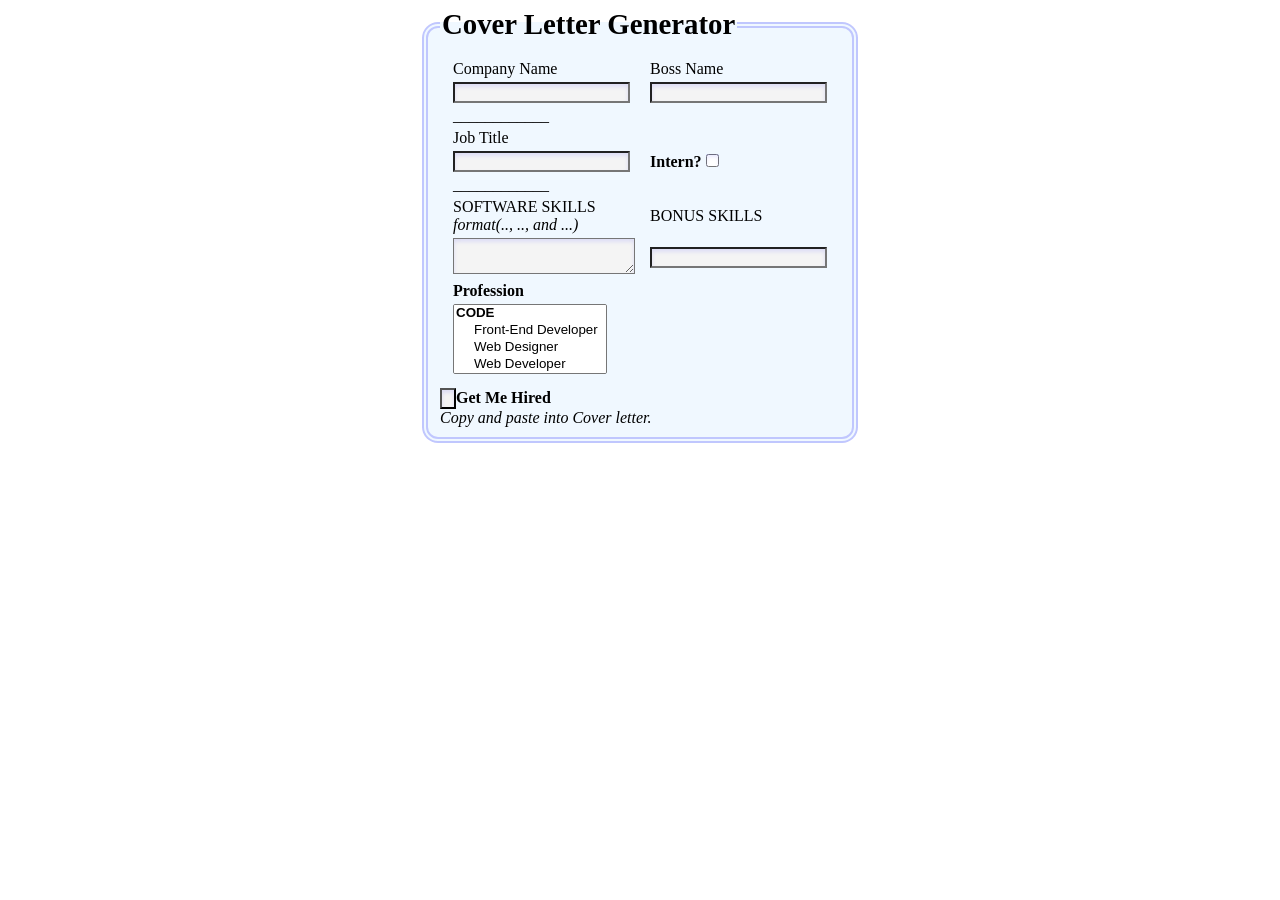
<file: index.html>
<!doctype html>
<html>
<meta charset="UTF-8">

<head>
	<link rel="stylesheet" type="text/css" href="style.css">
	<script type="text/javascript" src="js/javascript.js"></script>

</head>
<body>
	<header>
	</header>		
		<form>
		<fieldset>
			<legend><strong>Cover Letter Generator</strong>	</legend>
			<table> 
				<tr>
					<td>Company Name</td><td>Boss Name</td>
				</tr>
				<tr>
					<td><input type="text" id="company" value="" required></td>
					<td><input type="text" id="bossName" value="" required></td>
				</tr>
				<tr>
					<td>____________</td>
				</tr>
				<tr>
					<td>Job Title</td>
				</tr>
				<tr>
					<td><input type="text" id="jobTitle" value="" required></td>
					<td><strong>Intern?</strong><input type=checkbox id=intern  value="young"></td>
				</tr>
				<tr>
					<td>____________</td>
				</tr>
				<tr>
					<td>SOFTWARE SKILLS<em> format(.., .., and ...)</em></td>
					<td>BONUS SKILLS</td>
				</tr>
				<tr>
					<td><textarea id="skills" value="" required></textarea></td>
					<td><input type="text" id="bonus" value=""></td>
				</tr>
				<tr>
					<td><strong>Profession</strong></td>

				</tr>
				<tr>
					<td>
						<select id="profesion" multiple="multiple">
							<optgroup label=CODE>
								<option>Front-End Developer</option>
								<option>Web Designer</option>
								<option>Web Developer</option>
								<option>Coder</option>
							</optgroup>
							<optgroup label=ART>
								<option>Animator</option>
								<option>Motion Graphics Artist</option>
								<option>Video Editor</option>
							</optgroup>
						</select>
					</td>
				</tr>

			</fieldset>
		</form>
	</table>
	<tr>
		<td><input type="button" id="process" onClick="submitAll()" ><strong>Get Me Hired</strong></td>

	</tr>






<section id="everything" style="display: none;">
	<p><span id="intro">ERROR: NO INTRO!!!</span>

		I'm a<span id=n></span> <span id="youngInsert"></span><span id="profesionInsert">!!!</span> with <span id="timeInsert">!!!
	</span>of experience.  I'm applying for the <span id=jobTitleInsert>!!!!!!</span> position.

	<!--triggered with mention of HTML and java script HTML in the letter.-->
	<div id="htmlTrigger" style="display: none;"><p>You are actually reading from a "Cover Letter Generator" that I have created useing Javascript, CSS, and HTML.
		These are the very skills you were looking for in a canidate, and I thought it wise to demonstrate them immedietly.  Please investigate it for yourself further by clicking <a href="http://www.github.com">Here<a></p></div>


		I also noticed that <span id=companyName>!!!!</span> is looking for canidates with experience in <span id=skillsList>!!!!!!!</span>
		to which samples of my work can be seen on <div id=animationLink><a href=http://www.codechris.com>My Website</a></span><div id="and"> and </div> <div id=gitLink><a href=http://www.github.com/keyframeM>My Github</a></div>.

		<!--triggered with mention of bonus in the letter.-->
		<div id="bonusTrigger" style="display: none;">
			Also in the link<span id="s">s</span> provided, you will no doubt notice I am also comfortable with <span id="bonusSkills"><span></div>.</p>

			<p>Thank you <span id="boss"></span> for your time.  I look foward to hearing back from you soon.<br>

				<br>Best,<br>
				Christopher Marlowe

			</p>
		</section>		



	</body>
	<footer style= font-size:"8px"><em>Copy and paste into Cover letter.<em></footer>
	</html>
</file>
<file: style.css>
input, textarea {
	background:#f4f4f4;
	1border:solid 1px #a3a3a3;
	padding:0.5e, 0.75em; 
	-webkit-box-shadow inset 0 0.2em 0.3em rgba(0,0,250,.1);
	-moz-box-shadow inset 0 0.2em 0.3em rgba(0,0,250,.1);
	box-shadow:inset 0 0.2em 0.3em rgba(0,0,250,.1);
}

input[type= text]:focus,input[type= number]:focus, input[type= date]:focus,input[type= url]:focus,input[type= email]:focus, textarea:focus {
	background:#fff;
	border-color:#333;
	outline:none;
	-webkit-box-shadow inset 0 0.2em 0.3em rgba(0,0,250,.1);
	-moz-box-shadow inset 0 0.2em 0.3em rgba(0,0,250,.1);
	box-shadow:inset 0 0.2em 0.3em rgba(0,0,250,.1);
}

input{
	width 20em;
}

input[type=submit] {
	width: 10em;
	-webkit-roder-radius: 0.5em;
	-moz-border-radius: 0.5em;
	border-radius: 0.5em;
}


fieldset{
width: 400px;
	margin:auto;

	border:rgba(0,0,250,.2) double 0.4em;
	background-color:#F0F8FF;
	-webkit-roder-radius: 1em;
	-moz-border-radius: 1em;
	border-radius: 1em;
}


legend
{
	font: 1.8em "Palatino Linotype", "Book Antiqua", Palatino, serif;
}

table, td, th {
	margin: 10px;
	size:30px;
	border-radius: 5px;
	input[type=text] {
		size:400px}
	}
</file>
